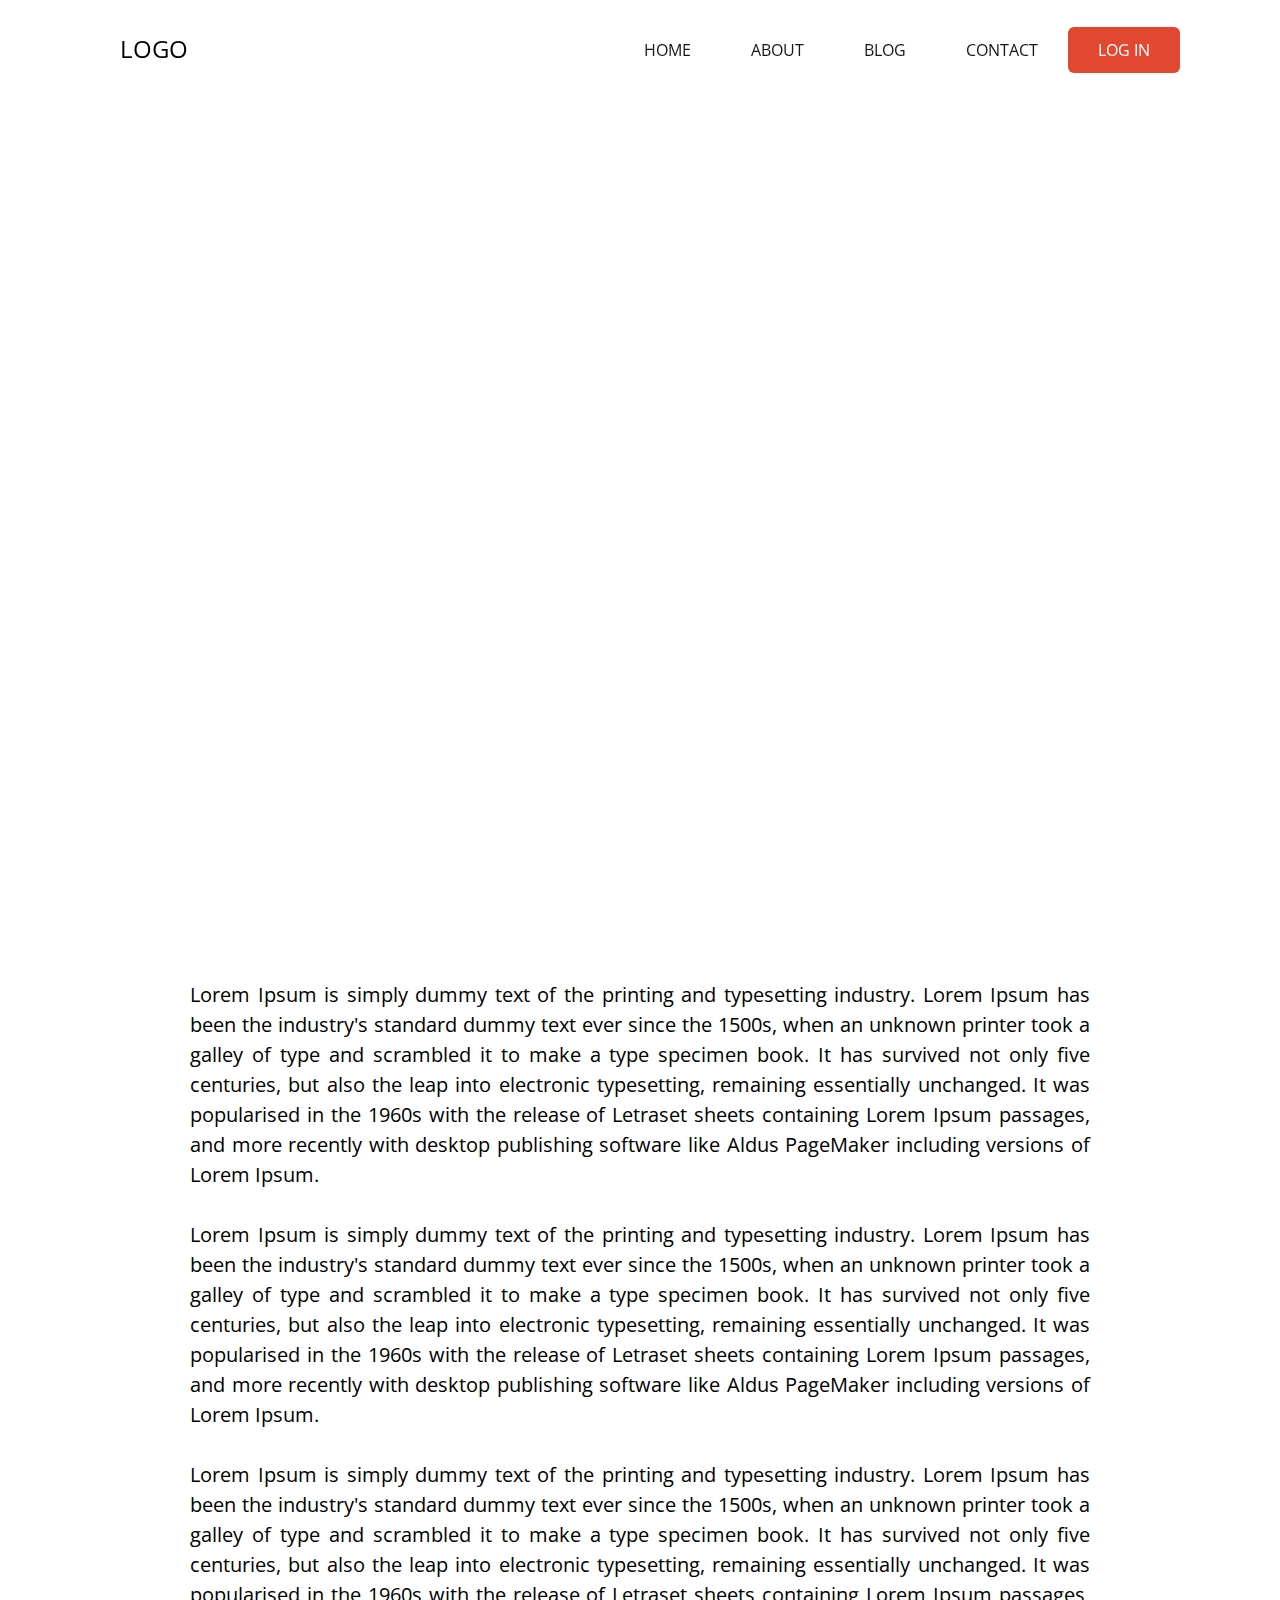
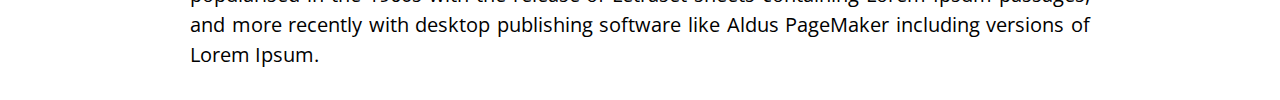
<file: nav_js/nav.html>
<!DOCTYPE html>
<html>
<head>
	<link rel="stylesheet" type="text/css" 
	href="nav.css">
	<link href="https://fonts.googleapis.com/css?family=Open+Sans" rel="stylesheet">
	<script
	  src="https://code.jquery.com/jquery-3.3.1.js"
	  integrity="sha256-2Kok7MbOyxpgUVvAk/HJ2jigOSYS2auK4Pfzbm7uH60="
	  crossorigin="anonymous">	  	
  	</script>
  	<script type="text/javascript">
  		$(window).on('scroll', function() {
  			if($(window).scrollTop()){
  				$('nav').addClass('black');
  			}
  			else {
  				$('nav').removeClass('black');
  			}
  		})
  	</script>

	<title></title>
</head>
<body>
	<div class="wrapper">
		<nav>
			<div class="logo">LOGO</div>
			<ul>
				<li><a href="#">HOME</a></li>
				<li><a href="#">ABOUT</a></li>
				<li><a href="#">BLOG</a></li>
				<li><a href="#">CONTACT</a></li>
				<li><a class="active" href="#">LOG IN</a></li>
			</ul>
		</nav>
		<section class="sec1"></section>	
		<section class="content">
			<p>Lorem Ipsum is simply dummy text of the printing and typesetting industry. Lorem Ipsum has been the industry's standard dummy text ever since the 1500s, when an unknown printer took a galley of type and scrambled it to make a type specimen book. It has survived not only five centuries, but also the leap into electronic typesetting, remaining essentially unchanged. It was popularised in the 1960s with the release of Letraset sheets containing Lorem Ipsum passages, and more recently with desktop publishing software like Aldus PageMaker including versions of Lorem Ipsum.</p>
			<p>Lorem Ipsum is simply dummy text of the printing and typesetting industry. Lorem Ipsum has been the industry's standard dummy text ever since the 1500s, when an unknown printer took a galley of type and scrambled it to make a type specimen book. It has survived not only five centuries, but also the leap into electronic typesetting, remaining essentially unchanged. It was popularised in the 1960s with the release of Letraset sheets containing Lorem Ipsum passages, and more recently with desktop publishing software like Aldus PageMaker including versions of Lorem Ipsum.</p>
			<p>Lorem Ipsum is simply dummy text of the printing and typesetting industry. Lorem Ipsum has been the industry's standard dummy text ever since the 1500s, when an unknown printer took a galley of type and scrambled it to make a type specimen book. It has survived not only five centuries, but also the leap into electronic typesetting, remaining essentially unchanged. It was popularised in the 1960s with the release of Letraset sheets containing Lorem Ipsum passages, and more recently with desktop publishing software like Aldus PageMaker including versions of Lorem Ipsum.</p>
		</section>
	</div>
</body>
</html>
</file>
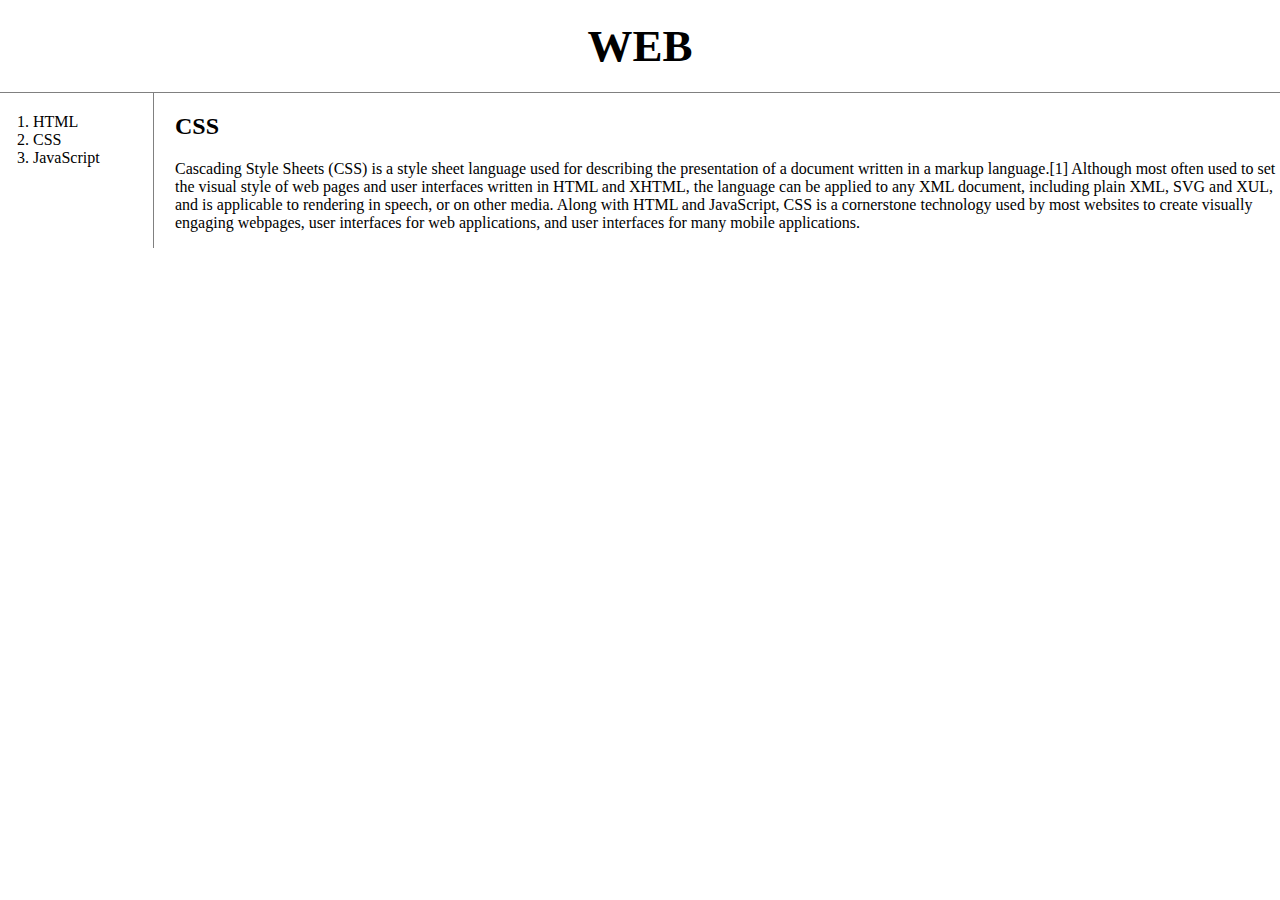
<file: responsive website/mediaquery.html>
<!doctype html>
<html>
<head>
  <title>WEB - CSS</title>
  <meta charset="utf-8">
  <meta name="viewport" content="width=device-width,
  initial-scale=1.0">
  <style>
    body{
      margin:0;
    }
    a {
      color:black;
      text-decoration: none;
    }
    h1 {
      font-size:45px;
      text-align: center;
      border-bottom:1px solid gray;
      margin:0;
      padding:20px;
    }
    ol{
      border-right:1px solid gray;
      width:100px;
      margin:0;
      padding:20px;
    }
    #grid{
      display: grid;
      grid-template-columns: 150px 1fr;
    }
    #grid ol{
      padding-left:33px;
    }
    #grid #article{
      padding-left:25px;
    }
    @media(max-width:400px){
      #grid{
        display: block;
      }
      ol{
        border-right:none;
      }
      h1 {
        border-bottom:none;
      }
    }
  </style>
</head>
<body>
  <h1><a href="index.html">WEB</a></h1>
  <div id="grid">
    <ol>
      <li><a href="1.html">HTML</a></li>
      <li><a href="2.html">CSS</a></li>
      <li><a href="3.html">JavaScript</a></li>
    </ol>
    <div id="article">
        <h2>CSS</h2>
        <p>
          Cascading Style Sheets (CSS) is a style sheet language used for describing the presentation of a document written in a markup language.[1] Although most often used to set the visual style of web pages and user interfaces written in HTML and XHTML, the language can be applied to any XML document, including plain XML, SVG and XUL, and is applicable to rendering in speech, or on other media. Along with HTML and JavaScript, CSS is a cornerstone technology used by most websites to create visually engaging webpages, user interfaces for web applications, and user interfaces for many mobile applications.
        </p>
      </div>
  </div>
  </body>
  </html>
</file>
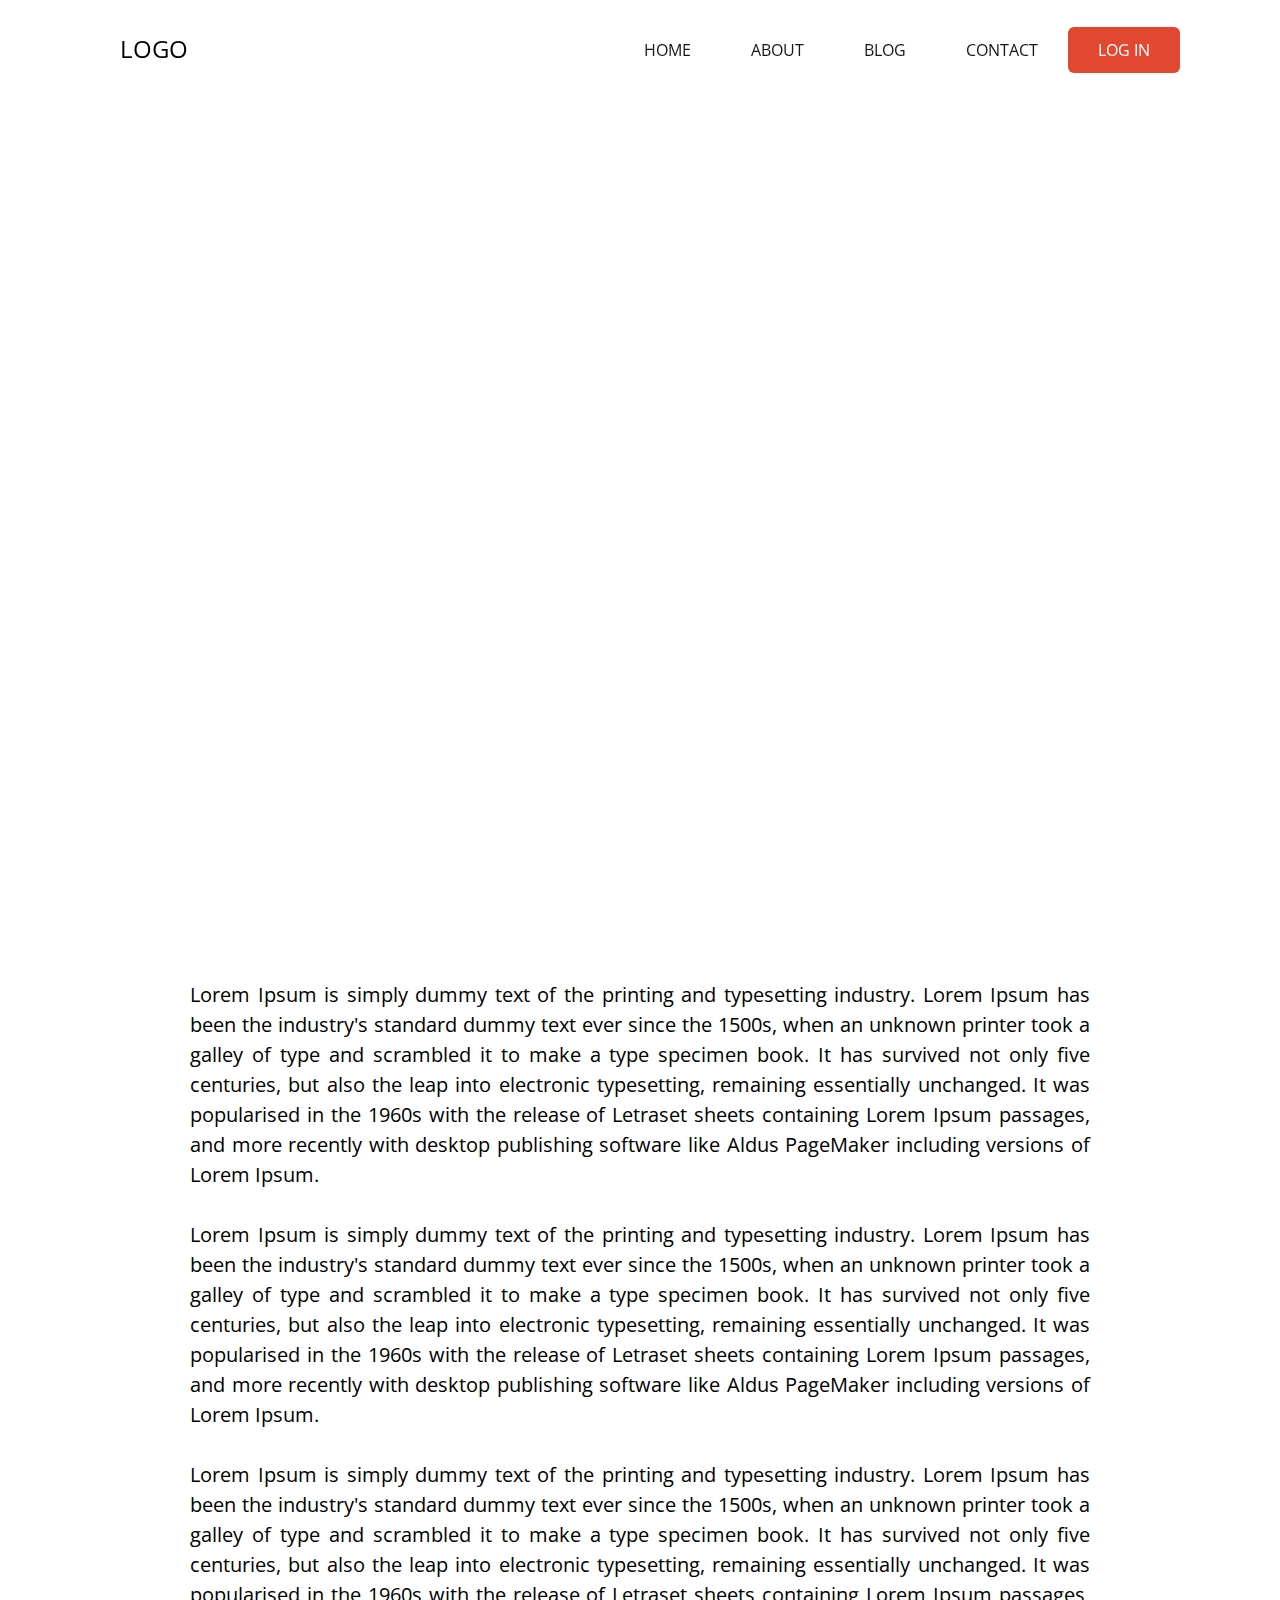
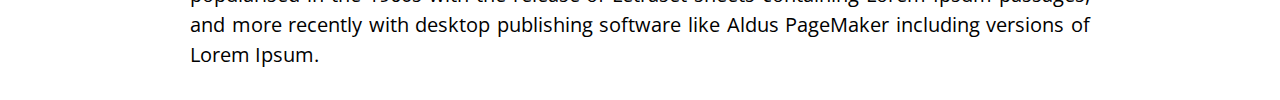
<file: 키움페이_2018_08_28/nav.html>
<!DOCTYPE html>
<html>
<head>
	<link rel="stylesheet" type="text/css" 
	href="nav.css">
	<link href="https://fonts.googleapis.com/css?family=Open+Sans" rel="stylesheet">
	<script
	  src="https://code.jquery.com/jquery-3.3.1.js"
	  integrity="sha256-2Kok7MbOyxpgUVvAk/HJ2jigOSYS2auK4Pfzbm7uH60="
	  crossorigin="anonymous">	  	
  	</script>
  	<script type="text/javascript">
  		$(window).on('scroll', function() {
  			if($(window).scrollTop()){
  				$('nav').addClass('black');
  			}
  			else {
  				$('nav').removeClass('black');
  			}
  		})
  	</script>

	<title></title>
</head>
<body>  
	<div class="wrapper">
		<nav>
			<div class="logo">LOGO</div>
			<ul>
				<li><a href="#">HOME</a></li>
				<li><a href="#">ABOUT</a></li>
				<li><a href="#">BLOG</a></li>
				<li><a href="#">CONTACT</a></li>
				<li><a class="active" href="#">LOG IN</a></li>
			</ul>
		</nav> 
		<section class="sec1"></section>	
		<section class="content">
			<p>Lorem Ipsum is simply dummy text of the printing and typesetting industry. Lorem Ipsum has been the industry's standard dummy text ever since the 1500s, when an unknown printer took a galley of type and scrambled it to make a type specimen book. It has survived not only five centuries, but also the leap into electronic typesetting, remaining essentially unchanged. It was popularised in the 1960s with the release of Letraset sheets containing Lorem Ipsum passages, and more recently with desktop publishing software like Aldus PageMaker including versions of Lorem Ipsum.</p>
			<p>Lorem Ipsum is simply dummy text of the printing and typesetting industry. Lorem Ipsum has been the industry's standard dummy text ever since the 1500s, when an unknown printer took a galley of type and scrambled it to make a type specimen book. It has survived not only five centuries, but also the leap into electronic typesetting, remaining essentially unchanged. It was popularised in the 1960s with the release of Letraset sheets containing Lorem Ipsum passages, and more recently with desktop publishing software like Aldus PageMaker including versions of Lorem Ipsum.</p>
			<p>Lorem Ipsum is simply dummy text of the printing and typesetting industry. Lorem Ipsum has been the industry's standard dummy text ever since the 1500s, when an unknown printer took a galley of type and scrambled it to make a type specimen book. It has survived not only five centuries, but also the leap into electronic typesetting, remaining essentially unchanged. It was popularised in the 1960s with the release of Letraset sheets containing Lorem Ipsum passages, and more recently with desktop publishing software like Aldus PageMaker including versions of Lorem Ipsum.</p>
		</section>
	</div>
</body>
</html>
</file>
<file: nav_js/nav.css>
body {
	margin: 0;
	padding: 0;
	font-family: 'Open Sans', sans-serif;
}

nav {
	position: fixed;
	top: 0;
	left: 0;
	width: 100%;
	height: 100px;
	padding: 10px 100px;
	box-sizing: border-box;
	transition: .3s;
}

nav.black {
	background-color: rgba(0,0,0,0.8);
	height: 100px;
	padding: 10px 100px;
}

nav .logo {
	padding: 22px 20px;
	height: 80px;
	float: left;
	font-size: 24px;
	transition: .3s;
}

nav.black .logo {
	color: #fff;
}

nav ul {
	list-style: none;
	float: right;
	margin: 0;
	padding: 0;
	display: flex;
}

nav ul li {
	list-style: none;
}

nav ul li a {
	line-height: 80px;
	color: #151515;
	padding: 12px 30px;
	text-decoration: none;
	text-transform: none;
	transition: .3s;
}

nav.black ul li a {
	color: #fff;
}

nav ul li a:focus {
	outline: none;
}

nav ul li a.active {
	background: #E2472F;
	color: #fff;
	border-radius: 6px; 
}

section.sec1 {
	width: 100%;
	height: 100vh;
	background-image: url("https://images.wallpaperscraft.com/image/girl_mountains_backpack_114178_5458x3705.jpg");
	background-size: cover;
	background-position: center;
}

.content {
	margin-top: 80px;
}

.content p {
	width: 900px;
	margin: 30px auto;
	text-align: justify;
	font-size: 20px;
	line-height: 30px;
}
</file>
<file: 키움페이_2018_08_28/nav.css>
body {
	margin: 0;
	padding: 0;
	font-family: 'Open Sans', sans-serif;
}

nav {
	position: fixed;
	top: 0;
	left: 0;
	width: 100%;
	height: 100px;
	padding: 10px 100px;
	box-sizing: border-box;
	transition: .3s;
}

nav.black {
	background-color: rgba(0,0,0,0.9);
	height: 100px;
	padding: 10px 100px;
}

nav .logo {
	padding: 22px 20px;
	height: 80px;
	float: left;
	font-size: 24px;
	transition: .3s;
}

nav.black .logo {
	color: #fff;
}

nav ul {
	list-style: none;
	float: right;
	margin: 0;
	padding: 0;
	display: flex;
}

nav ul li {
	list-style: none;
}

nav ul li a {
	line-height: 80px;
	color: #151515;
	padding: 12px 30px;
	text-decoration: none;
	text-transform: none;
	transition: .3s;
}

nav.black ul li a {
	color: #fff;
}

nav ul li a:focus {
	outline: none;
}

nav ul li a.active {
	background: #E2472F;
	color: #fff;
	border-radius: 6px; 
}

section.sec1 {
	width: 100%;
	height: 100vh;
	background-image: url("https://images.wallpaperscraft.com/image/girl_mountains_backpack_114178_5458x3705.jpg");
	background-size: cover;
	background-position: center;
}

.content {
	margin-top: 80px;
}

.content p {
	width: 900px;
	margin: 30px auto;
	text-align: justify;
	font-size: 20px;
	line-height: 30px;
}
</file>
